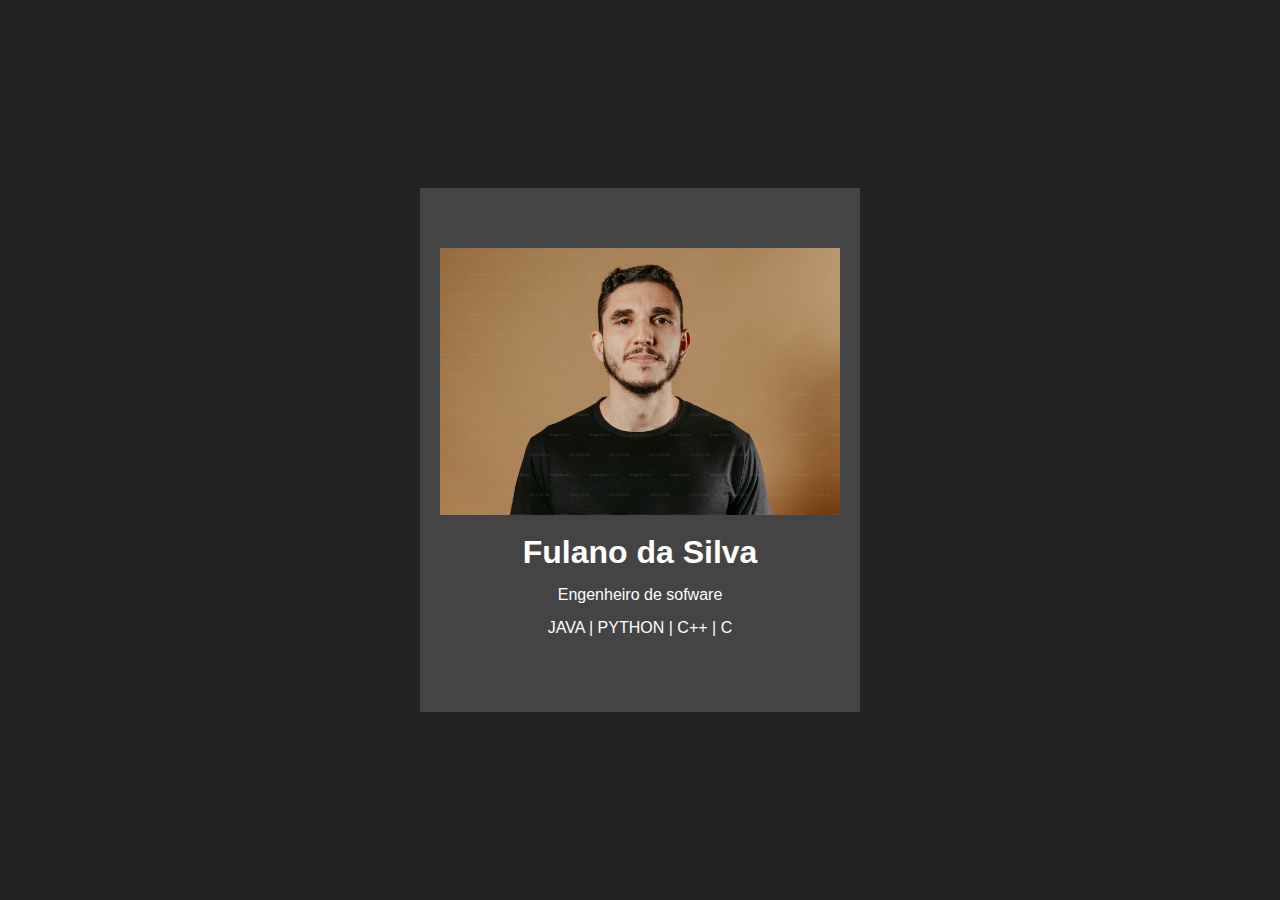
<file: cap8_exercicios_e_desafios/card_perfil/index.html>
<!DOCTYPE html>
<html lang="en">
<head>
    <meta charset="UTF-8">
    <meta name="viewport" content="width=device-width, initial-scale=1.0">
    <link rel="stylesheet" href="styles.css">
    <title>Document</title>
</head>
<body>
    <header></header>
    <main>
        <div class="card">
            <figure><img src="img/pessoa_random.jpeg" alt="pessoa"></figure>
            <h1>Fulano da Silva</h1>
            <p>Engenheiro de sofware</p>
            <p>JAVA | PYTHON | C++ | C</p>
            <p></p>
        </div>
    </main>
    <footer></footer>
</body>
</html>
</file>
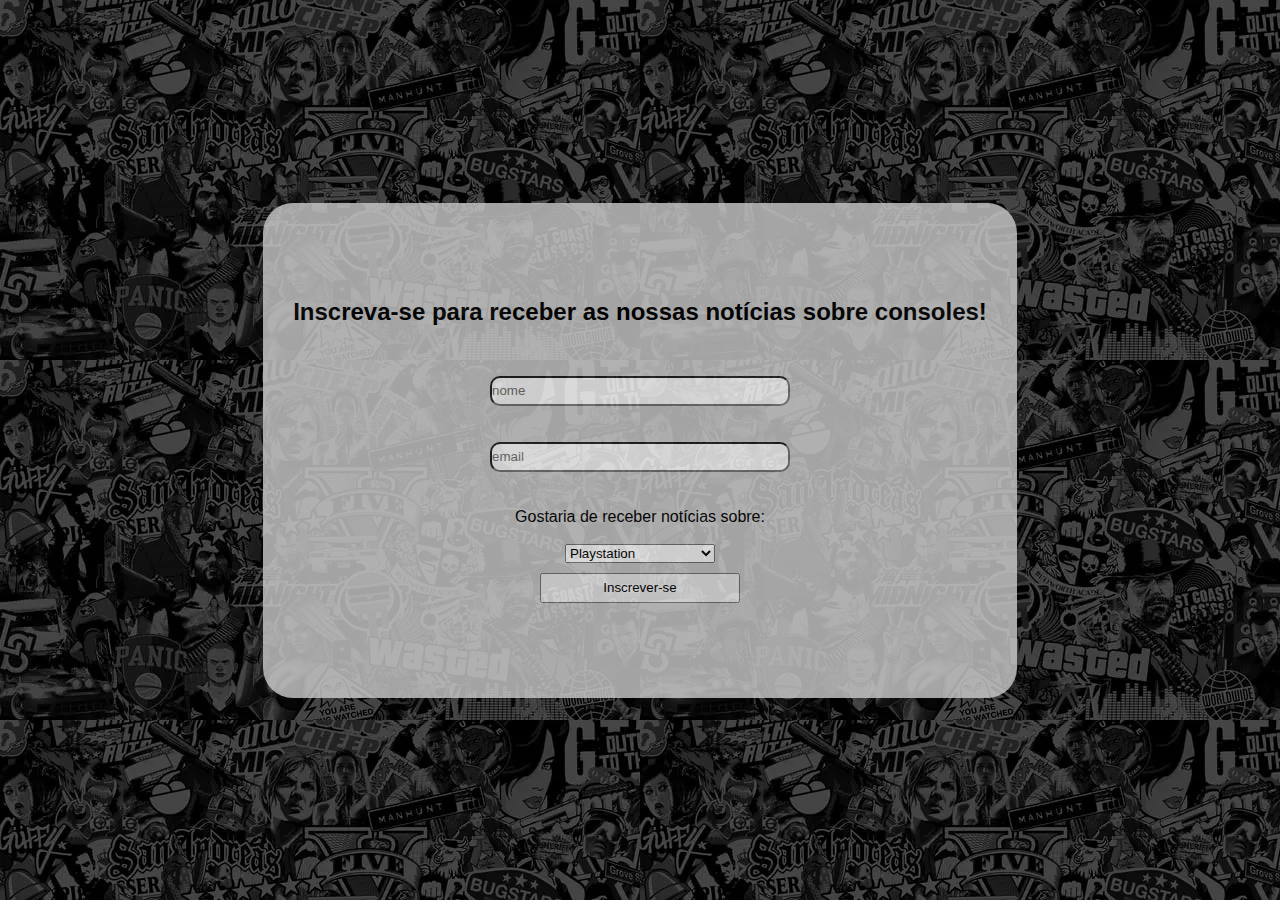
<file: cap8_exercicios_e_desafios/formulario/index.html>
<!DOCTYPE html>
<html lang="pt-br">
<head>
    <meta charset="UTF-8">
    <meta name="viewport" content="width=device-width, initial-scale=1.0">
    <link rel="stylesheet" href="styles.css">
    <title>Inscrição para Receber Notícias</title>
</head>
<body>
    <header></header>
    <main>
    <form action="/enviar-inscricao" method="post">
        <h1>Inscreva-se para receber as nossas notícias sobre consoles!</h1>
        <input type="text" id="nome" name="nome" required placeholder="nome"><br><br>
        <input type="email" id="email" name="email" requiredv placeholder="email"><br><br>
        <label for="preferencias">Gostaria de receber notícias sobre:</label><br>
        <select id="preferencias" name="preferencias">
            <option value="Playstation">Playstation</option>
            <option value="xbox">XBOX</option>
            <option value="Nintendo Switch">Nintendo Switch</option>
        </select>

        <button type="submit">Inscrever-se</button>
    </form>
    </main>
    <footer></footer>
</body>
</html>
</file>
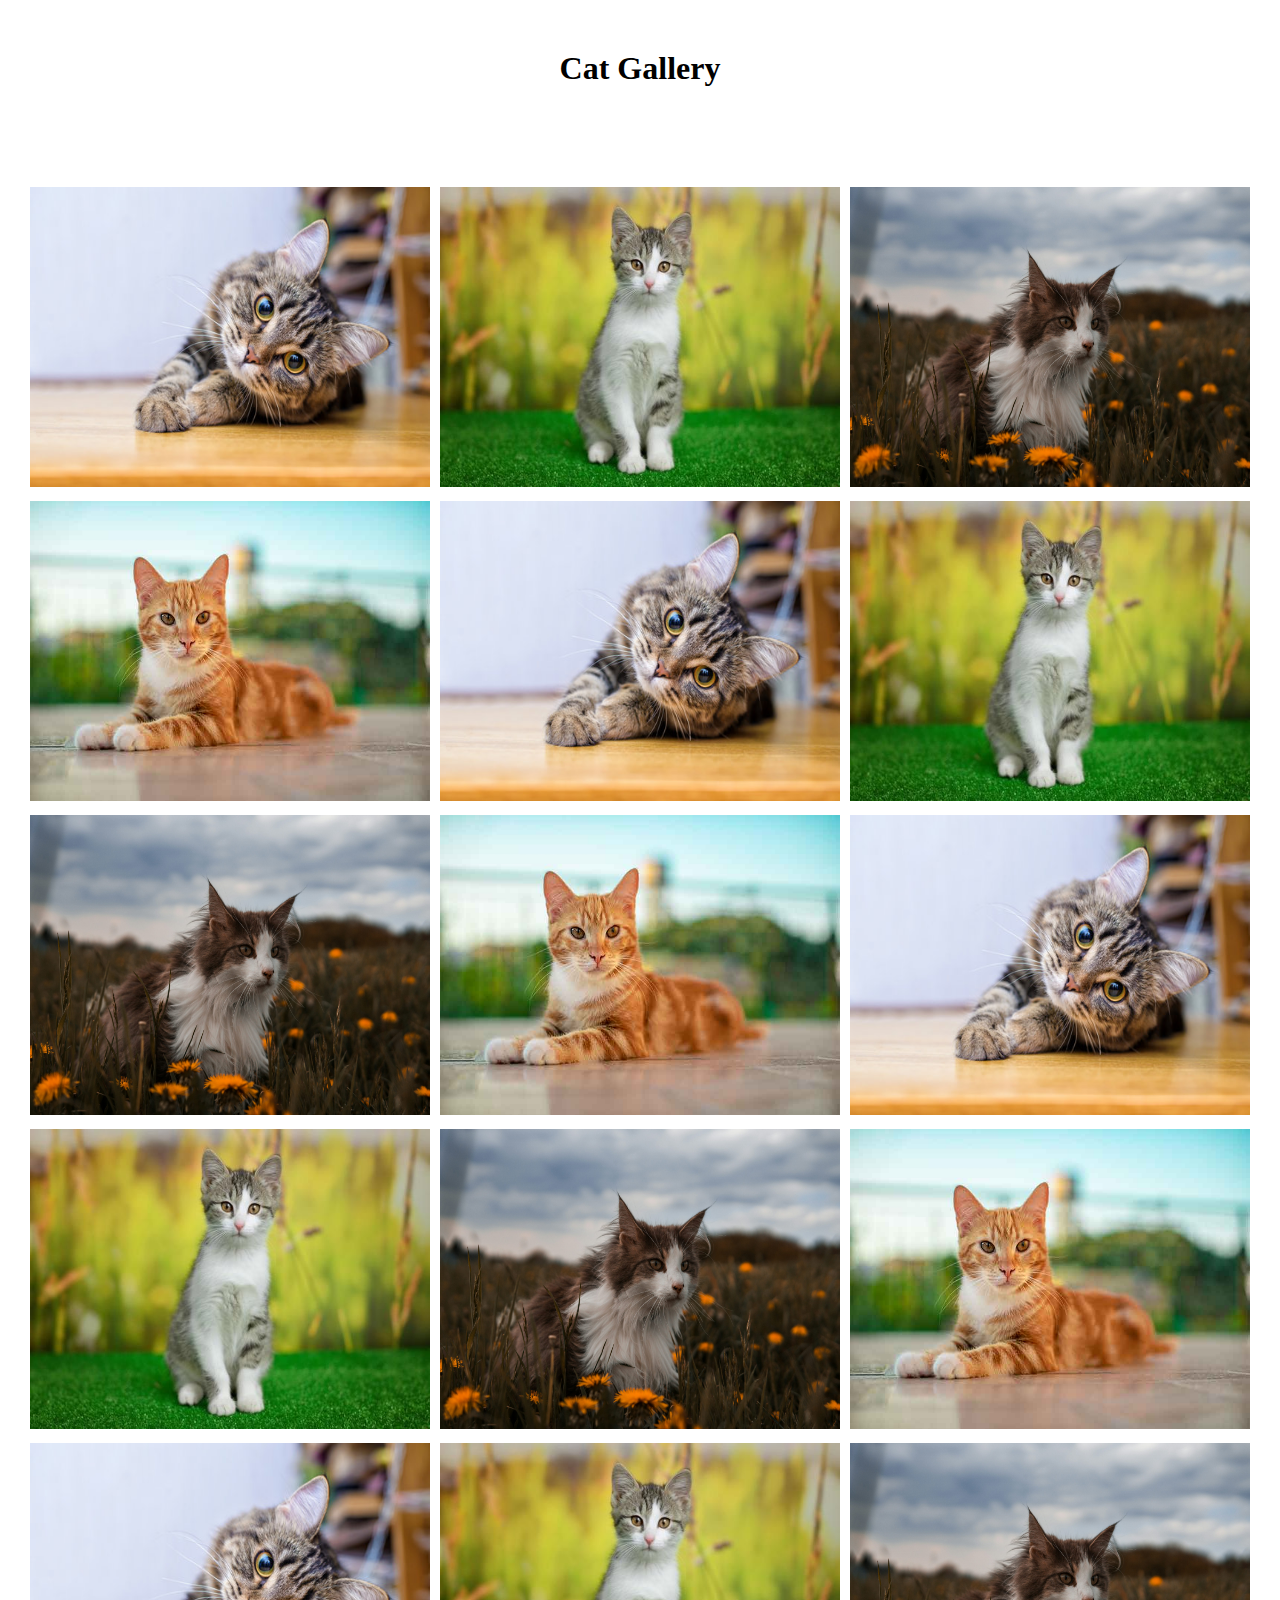
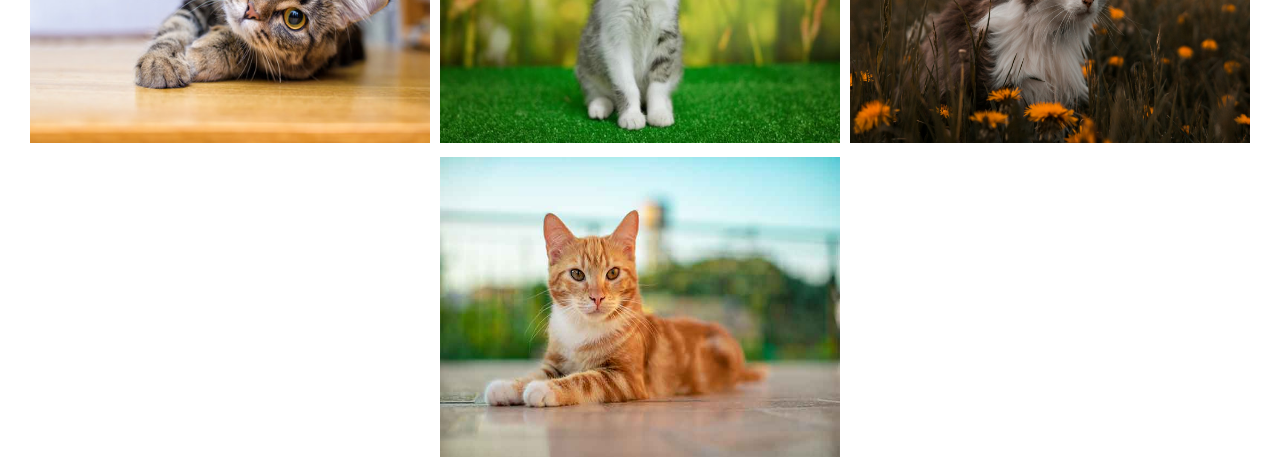
<file: cap8_exercicios_e_desafios/galeria_imagens/index.html>
<!DOCTYPE html>
<html lang="en">
<head>
    <meta charset="UTF-8">
    <meta name="viewport" content="width=device-width, initial-scale=1.0">
    <link rel="stylesheet" href="styles.css">
    <title>Document</title>
</head>
<body>
    <header><h1>Cat Gallery</h1></header>
    <main>
        <div class="box">
            <figure><img src="img/cat1.jpg" alt=""></figure>
        </div>
        <div class="box">
            <figure><img src="img/cat2.jpg" alt=""></figure>
        </div>
        <div class="box">
            <figure><img src="img/cat3.jpg" alt=""></figure>
        </div>
        <div class="box">
            <figure><img src="img/cat4.jpg" alt=""></figure>
        </div>
        <div class="box">
            <figure><img src="img/cat1.jpg" alt=""></figure>
        </div>
        <div class="box">
            <figure><img src="img/cat2.jpg" alt=""></figure>
        </div>
        <div class="box">
            <figure><img src="img/cat3.jpg" alt=""></figure>
        </div>
        <div class="box">
            <figure><img src="img/cat4.jpg" alt=""></figure>
        </div>
        <div class="box">
            <figure><img src="img/cat1.jpg" alt=""></figure>
        </div>
        <div class="box">
            <figure><img src="img/cat2.jpg" alt=""></figure>
        </div>
        <div class="box">
            <figure><img src="img/cat3.jpg" alt=""></figure>
        </div>
        <div class="box">
            <figure><img src="img/cat4.jpg" alt=""></figure>
        </div>
        <div class="box">
            <figure><img src="img/cat1.jpg" alt=""></figure>
        </div>
        <div class="box">
            <figure><img src="img/cat2.jpg" alt=""></figure>
        </div>
        <div class="box">
            <figure><img src="img/cat3.jpg" alt=""></figure>
        </div>
        <div class="box">
            <figure><img src="img/cat4.jpg" alt=""></figure>
        </div>
    </main>
    <footer></footer>
</body>
</html>
</file>
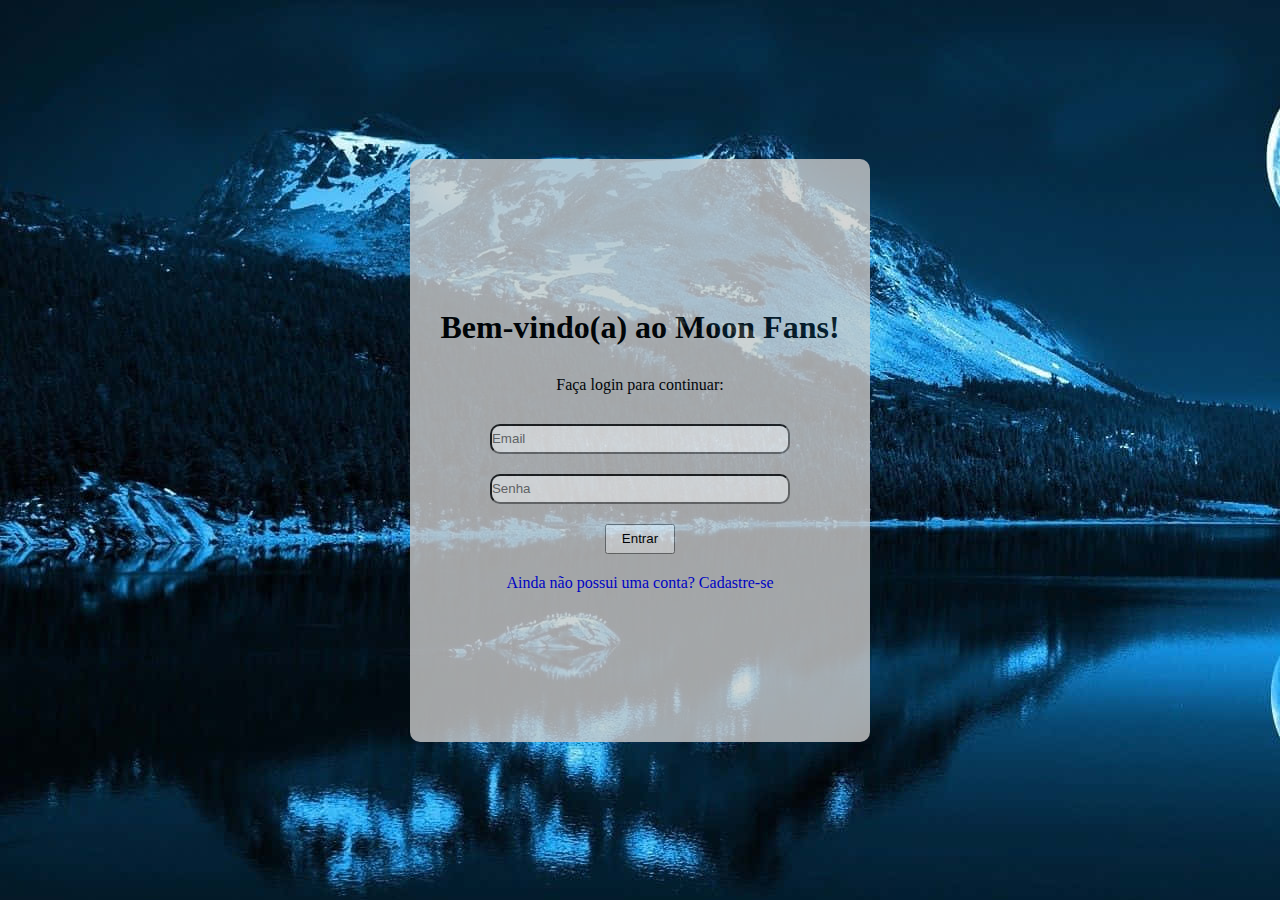
<file: cap8_exercicios_e_desafios/pagina_login/index.html>
<!DOCTYPE html>
<html lang="en">
<head>
    <meta charset="UTF-8">
    <meta name="viewport" content="width=device-width, initial-scale=1.0">
    <link rel="stylesheet" href="styles.css">
    <title>Document</title>
</head>
<body>
    <header></header>
    <main>
        <div class="container">
            <h1>Bem-vindo(a) ao Moon Fans!</h1>
            <p>Faça login para continuar:</p>
            <form action="#">
                <input type="email" class="email" placeholder="Email">
                <input type="password" class="pass" placeholder="Senha">
                <button type="submit">Entrar</button>
                <a href="#">Ainda não possui uma conta? Cadastre-se</a>
            </form>
        </div>
    </main>
    <footer></footer>
</body>
</html>
</file>
<file: cap8_exercicios_e_desafios/card_perfil/styles.css>
*{
    margin: 0;
    padding: 0;
    box-sizing: border-box;
    text-decoration: none;
    font-family: sans-serif;
}
main{
    display: flex;
    justify-content: center;
    align-items: center; 
    height: 100vh;
    background-color: #222; 
}
.card{
    padding: 60px 20px;
    background-color: #444;
    display: flex;
    flex-direction: column;
    align-items: center;
    color: #fff;
    gap: 15px;
}

img{
    width: 400px;
}
</file>
<file: cap8_exercicios_e_desafios/formulario/styles.css>
*{
    margin: 0;
    padding: 0;
    box-sizing: border-box;
    text-decoration: none;
    font-family: sans-serif;
}
body{
    background-image: url(img/gamesbgc.webp);
}
main{
    display: flex;
    flex-direction: column;
    align-items: center;
    justify-content: center;
    height: 100vh;
    
}
form{
    display: flex;
    flex-direction: column;
    justify-content: center;
    align-items: center;
    gap: px;
    background-color: #ccc;
    padding: 95px 30px;
    border-radius: 30px;
    opacity: 0.8;
}
form input{
    border-radius: 10px;
    width: 300px;
    height: 30px;
}

form button{
    width: 200px;
    height: 30px;
}
h1{
    margin-bottom: 50px;
    font-size: 1.5em;
}
#preferencias{
    margin-bottom: 10px;
    width: 150px;
}
</file>
<file: cap8_exercicios_e_desafios/galeria_imagens/styles.css>
*{
    margin: 0;
    padding: 0;
    box-sizing: border-box;
    text-decoration: none;
}

figure img{
    width: 400px;
    height: 300px;
}

main{
    display: flex;
    flex-wrap: wrap;
    gap: 10px;
    justify-content: center;
    padding-top: 50px;
}

header{
    display: flex;
    justify-content: center;
    padding: 50px;
}
</file>
<file: cap8_exercicios_e_desafios/pagina_login/styles.css>
*{
    margin: 0;
    padding: 0;
    box-sizing: border-box;
    text-decoration: none;
    list-style: none;
}
body{
    background-image: url(img/bgcFOrm.jpg);
}
main{
    display: flex;
    justify-content: center;
    align-items: center;
    height: 100vh;
}
.container{
    display: flex;
    flex-direction: column;
    background-color: #ccc;
    opacity: 0.8;
    padding: 150px 30px;
    justify-content: center;
    align-items: center;
    gap: 30px;
    border-radius: 10px;
}

form{
    display: flex;
    flex-direction: column;
    gap: 20px;
    align-items: center;
    justify-content: center;
}

form input{
    border-radius: 10px;
    width: 300px;
    height: 30px;
}

form button{
    width: 70px;
    height: 30px;
}
</file>
